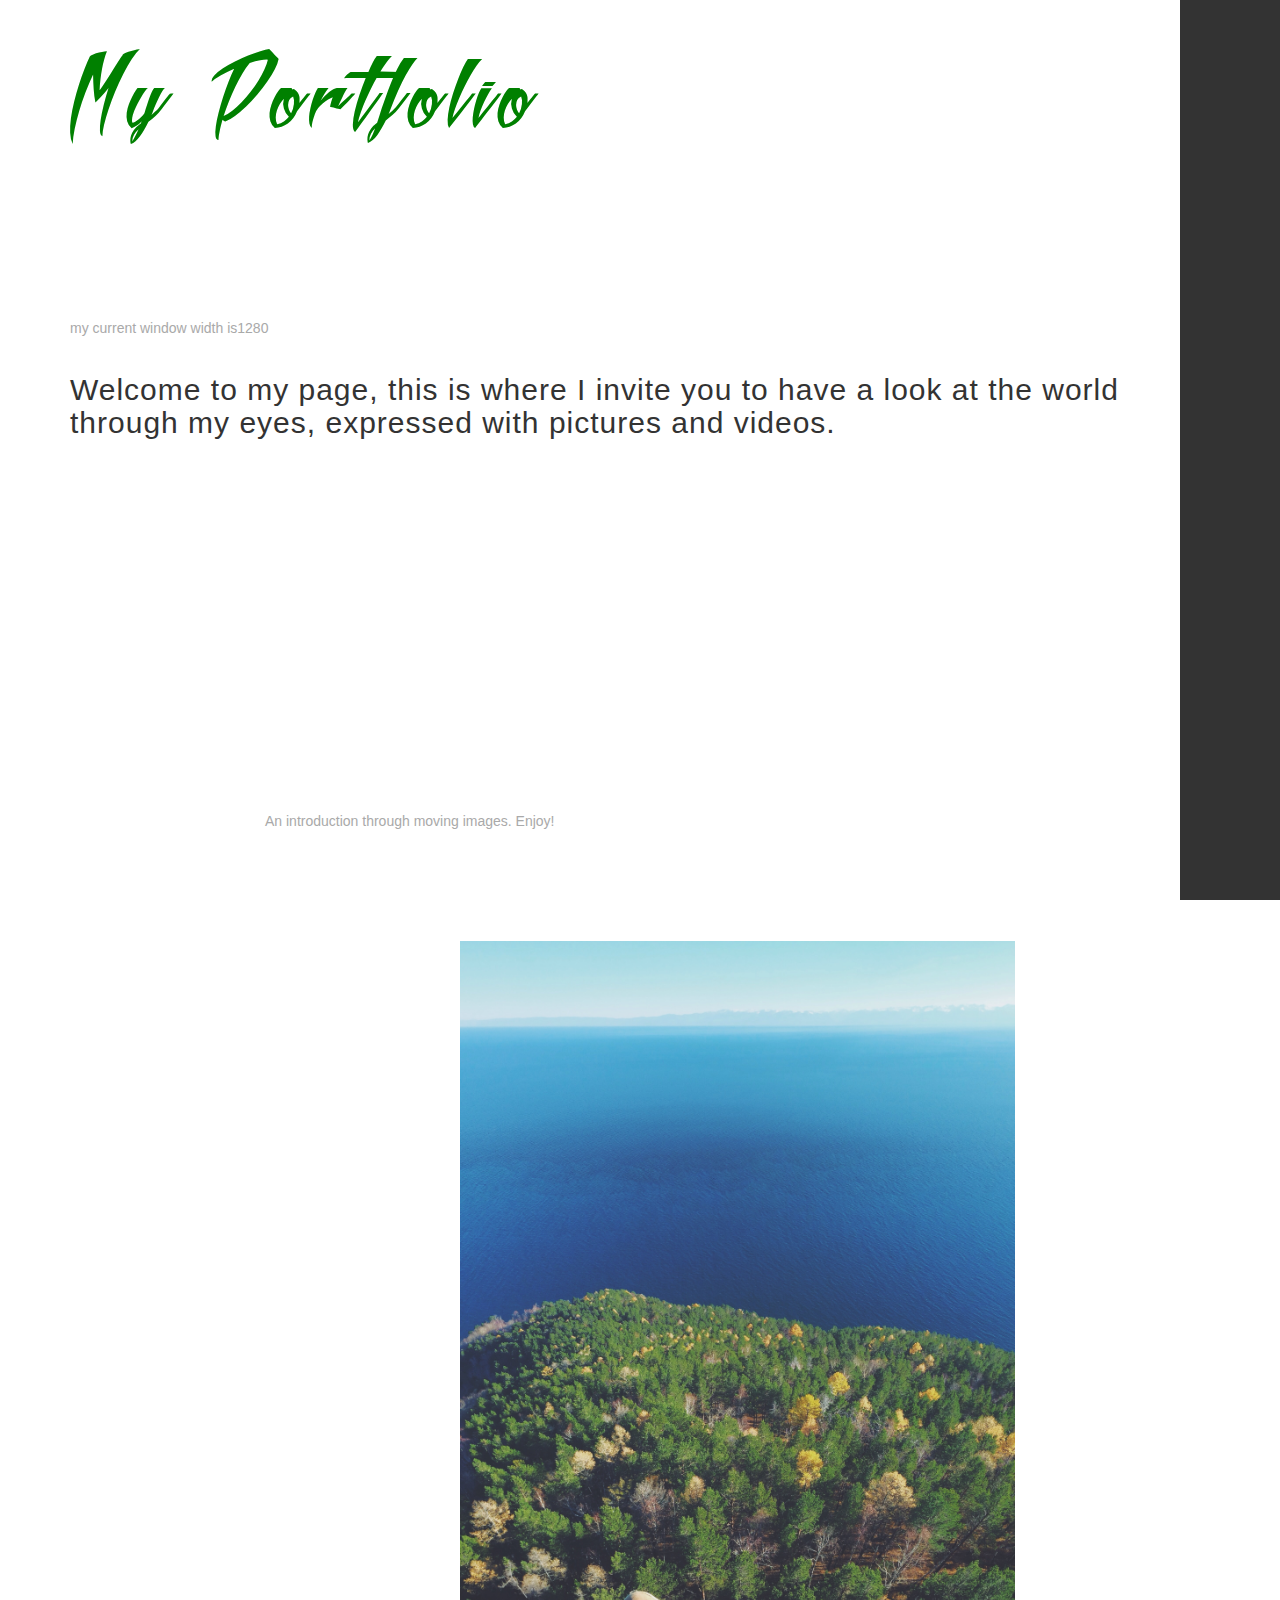
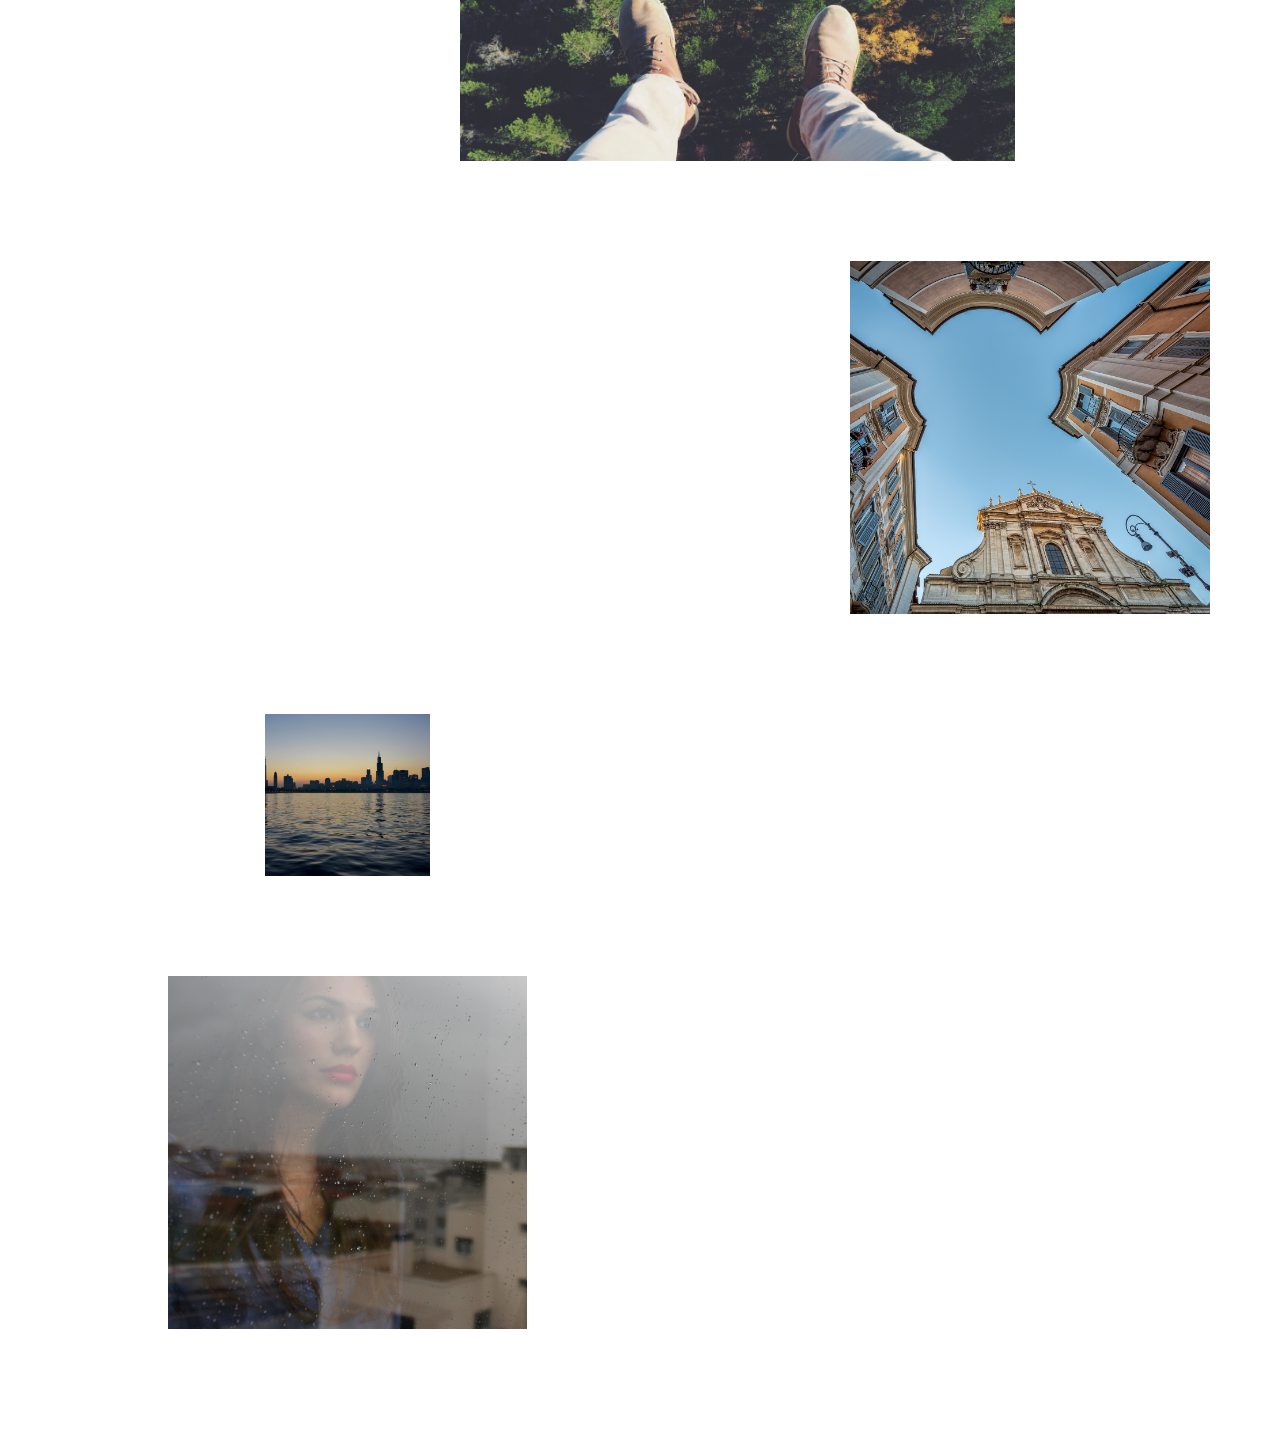
<file: MMP460Ass/index.html>
<html>

<head>
    <!---support of foreigh character-->
    <meta charset="utf-8">
    <!--IE Compatibility setting. It ensource IE uses the latest rendering engine-->
    <meta http-equiv="X-AU-Compatible" content="IE=edge">
    <!--get the physical width of the mobile device-->
    <meta name="viemport" content="width=device-width, initial-scale=1">
    <!--name of the website displayed on the browser tab-->
    <title>Aminie45</title>
    <!--link custom style sheet to the main layout page-->
    <link rel="stylesheet" href="custom.css">
    <!--link the lastest midified bootstrap style sheet-->
    <link rel="stylesheet" href="https://maxcdn.bootstrapcdn.com/bootstrap/3.3.6/css/bootstrap.min.css">
    <link rel="stylesheet" href="https://maxcdn.bootstrapcdn.com/font-awesome/4.5.0/css/font-awesome.min.css">
    <!--latest JQuery framework, necessary for using bootstrap's Java Script plugins-->
    <script src="https://ajax.googleapis.com/ajax/libs/jquery/2.2.0/jquery.min.js"></script>
    <!--link the lastest midified bootstrap Java script file JS library-->
    <script src="https://maxcdn.bootstrapcdn.com/bootstrap/3.3.6/js/bootstrap.min.js"></script>
    <script src="js/index.js"></script>

</head>

<body>
    <div class="menu text-center">
        <div class="row">
            <a href="work.html">WORK</a>
        </div>
        <div class="row">
            <a href="About.html">ABOUT</a>
        </div>
        <div class="row">
            <a href="Contact.html">CONTACT</a>
        </div>
    </div>
    <div class="menu-mobile">
        <h3>WORK</h3>
        <h3>ABOUT</h3>
        <h3>CONTACT</h3>
    </div>
    <div class="container">
        <a href="/"><h1>My Portfolio</h1></a>
        <p id="debug"></p>
        <h2>Welcome to my page, this is where I invite you to have a look at the world through my eyes, expressed with pictures and videos. 
</h2>
        <div class="row">
            <div class="col-lg-6 col-lg-offset-2 col-sm-8 col-sm-offset-2">
                <div class="embed-responsive embed-responsive-16by9">
                    
                    <iframe width="560" height="315" src="https://www.youtube.com/embed/56DDRVh2jBk?rel=0" frameborder="0" allowfullscreen></iframe>
                    
                    
                </div>
                <p>An introduction through moving images. Enjoy!
</p>
            </div>
        </div>
        <div class="row">
            <div class="col-lg-6 col-lg-offset-4 col-sm-6 col-sm-offset-4">
                <img class="img-responsive" src="img/veiw.jpeg">
            </div>
        </div>
        <div class="row">
            <div class="col-lg-4 col-lg-offset-8 col-sm-4 col-sm-offset-8">
                <img class="img-responsive" src="img/view of buildings from below.jpeg">
            </div>
        </div>
        <div class="row">
            <div class="col-lg-2 col-lg-offset-2 col-sm-2 col-sm-offset-2">
                <img class="img-responsive" src="img/city.jpeg">
            </div>
        </div>
        <div class="row">
            <div class="col-lg-4 col-lg-offset-1 col-sm-4 col-sm-offset-1">
                <img class="img-responsive" src="img/girl.jpeg">
            </div>
        </div>
    </div>
</body>

</html>
</file>
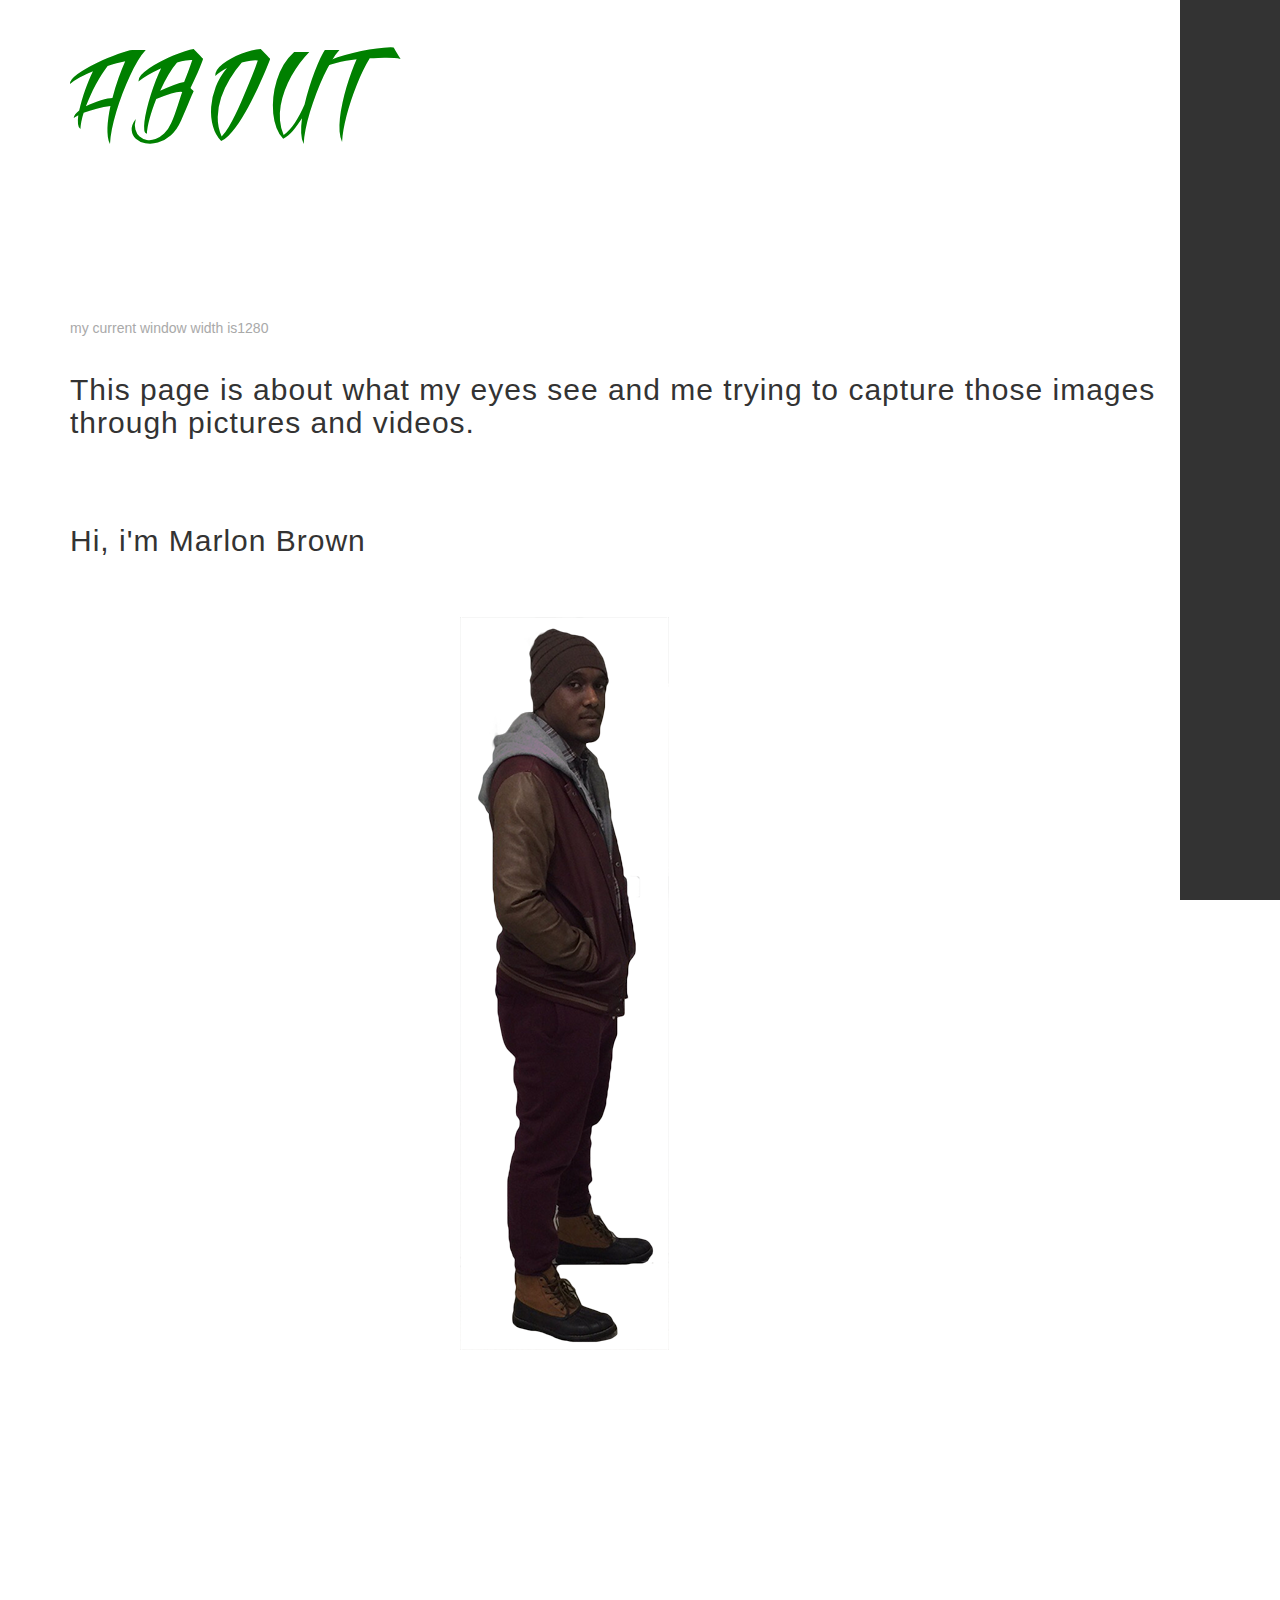
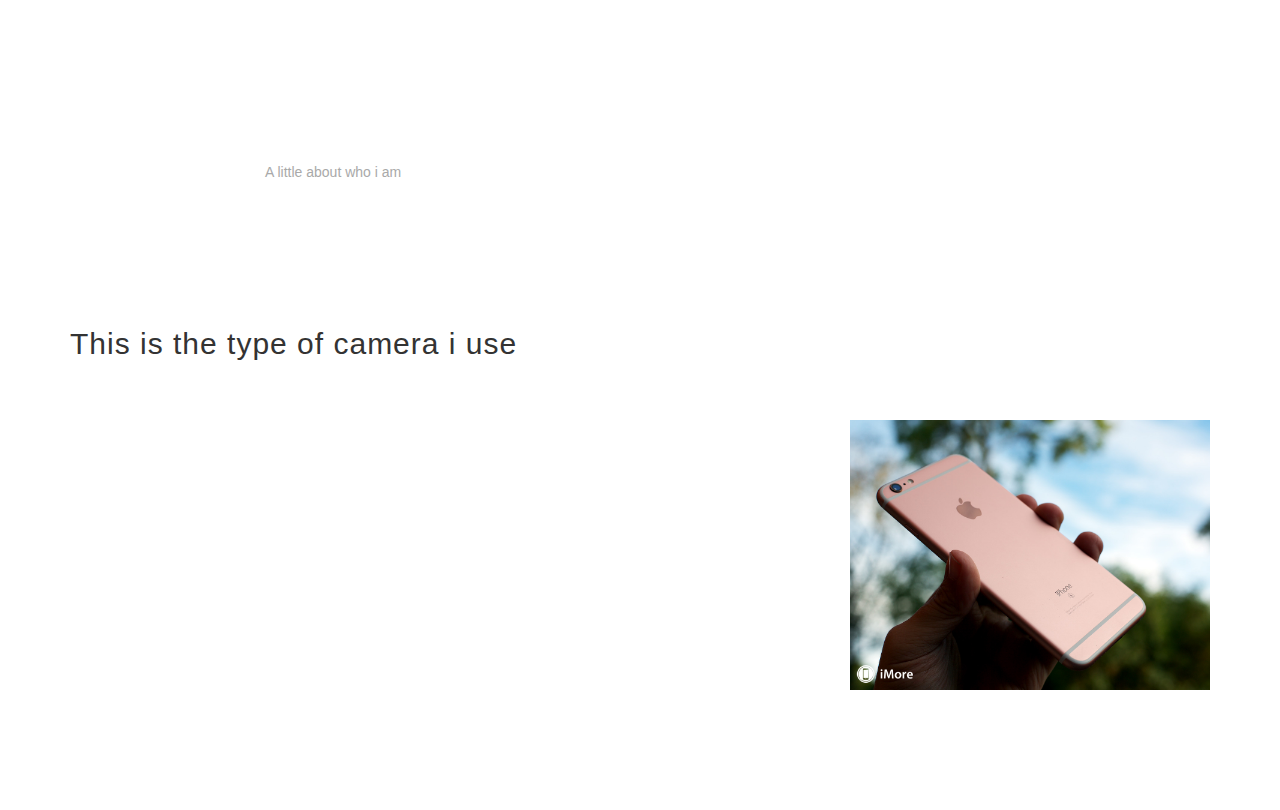
<file: MMP460Ass/About.html>
<html>

<head>
    <!---support of foreigh character-->
    <meta charset="utf-8">
    <!--IE Compatibility setting. It ensource IE uses the latest rendering engine-->
    <meta http-equiv="X-AU-Compatible" content="IE=edge">
    <!--get the physical width of the mobile device-->
    <meta name="viemport" content="width=device-width, initial-scale=1">
    <!--name of the website displayed on the browser tab-->
    <title>Aminie45</title>
    <!--link custom style sheet to the main layout page-->
    <link rel="stylesheet" href="custom.css">
    <!--link the lastest midified bootstrap style sheet-->
    <link rel="stylesheet" href="https://maxcdn.bootstrapcdn.com/bootstrap/3.3.6/css/bootstrap.min.css">
    <link rel="stylesheet" href="https://maxcdn.bootstrapcdn.com/font-awesome/4.5.0/css/font-awesome.min.css">
    <!--latest JQuery framework, necessary for using bootstrap's Java Script plugins-->
    <script src="https://ajax.googleapis.com/ajax/libs/jquery/2.2.0/jquery.min.js"></script>
    <!--link the lastest midified bootstrap Java script file JS library-->
    <script src="https://maxcdn.bootstrapcdn.com/bootstrap/3.3.6/js/bootstrap.min.js"></script>
    <script src="js/index.js"></script>

</head>

<body>
    <div class="menu text-center">
        <div class="row">
            <a href="index.html">HOME</a>
        </div>
        <div class="row">
            <a href="work.html">WORK</a>
        </div>
        <div class="row">
            <a href="Contact.html">CONTACT</a>
        </div>
    </div>
    <div class="container">
        <a href="/"><h1>ABOUT</h1></a>
        <p id="debug"></p>
        <h2>This page is about what my eyes see and me trying to capture those images through pictures and videos. 
 
</h2>
        <h2>Hi, i'm Marlon Brown</h2>
        <div class="row">
            <div class="col-lg-6 col-lg-offset-4 col-sm-6 col-sm-offset-4">
                <img class="img-responsive" src="img/Me1.png">
            </div>
        </div>
        <div class="row">
            <div class="col-lg-6 col-lg-offset-2 col-sm-8 col-sm-offset-2">
                <div class="embed-responsive embed-responsive-16by9">
                    
                    <iframe width="560" height="315" src="https://www.youtube.com/embed/56DDRVh2jBk?rel=0" frameborder="0" allowfullscreen></iframe>
                    
                    
                    
                    
                </div>
                <p>A little about who i am</p>
            </div>
        </div>
        <h2>This is the type of camera i use</h2>
        <div class="row">
            <div class="col-lg-4 col-lg-offset-8 col-sm-4 col-sm-offset-8">
                <img class="img-responsive" src="img/camera.jpg">
            </div>
        </div>
    </div>
</body>

</html>
</file>
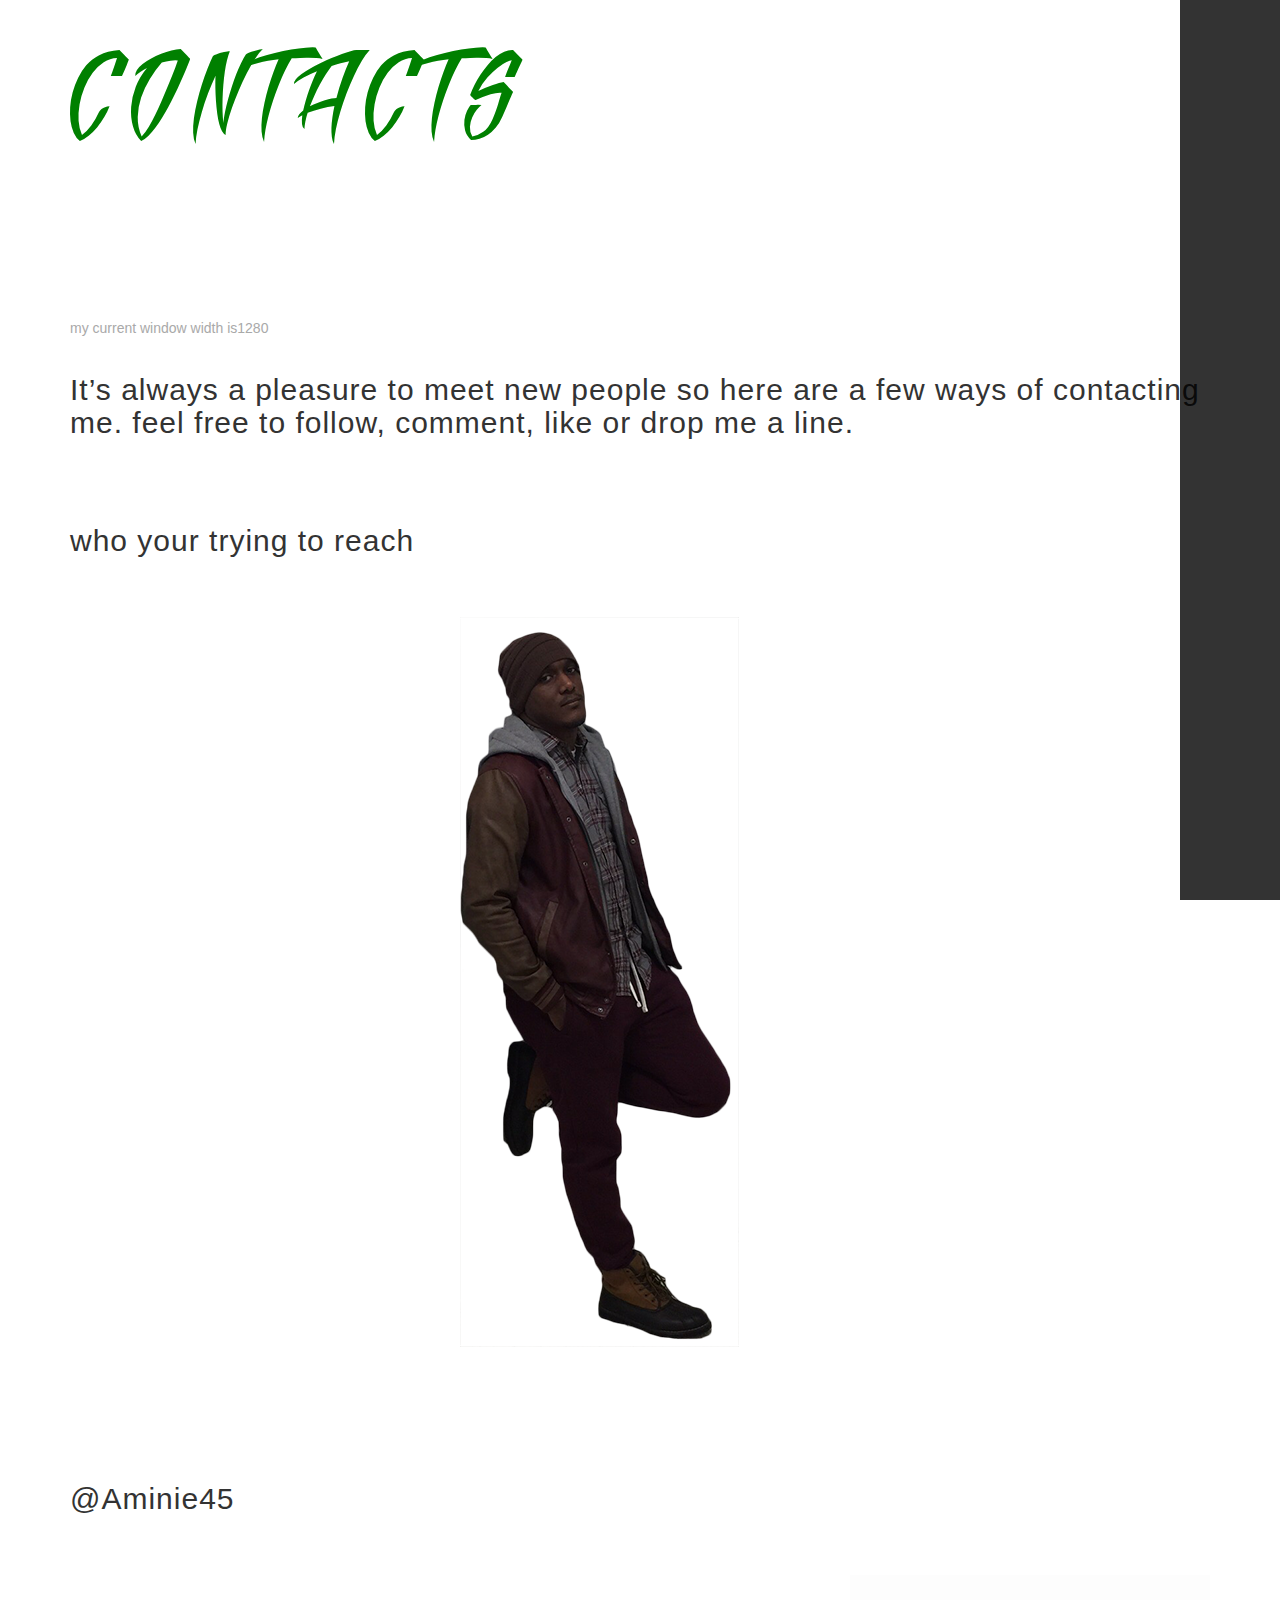
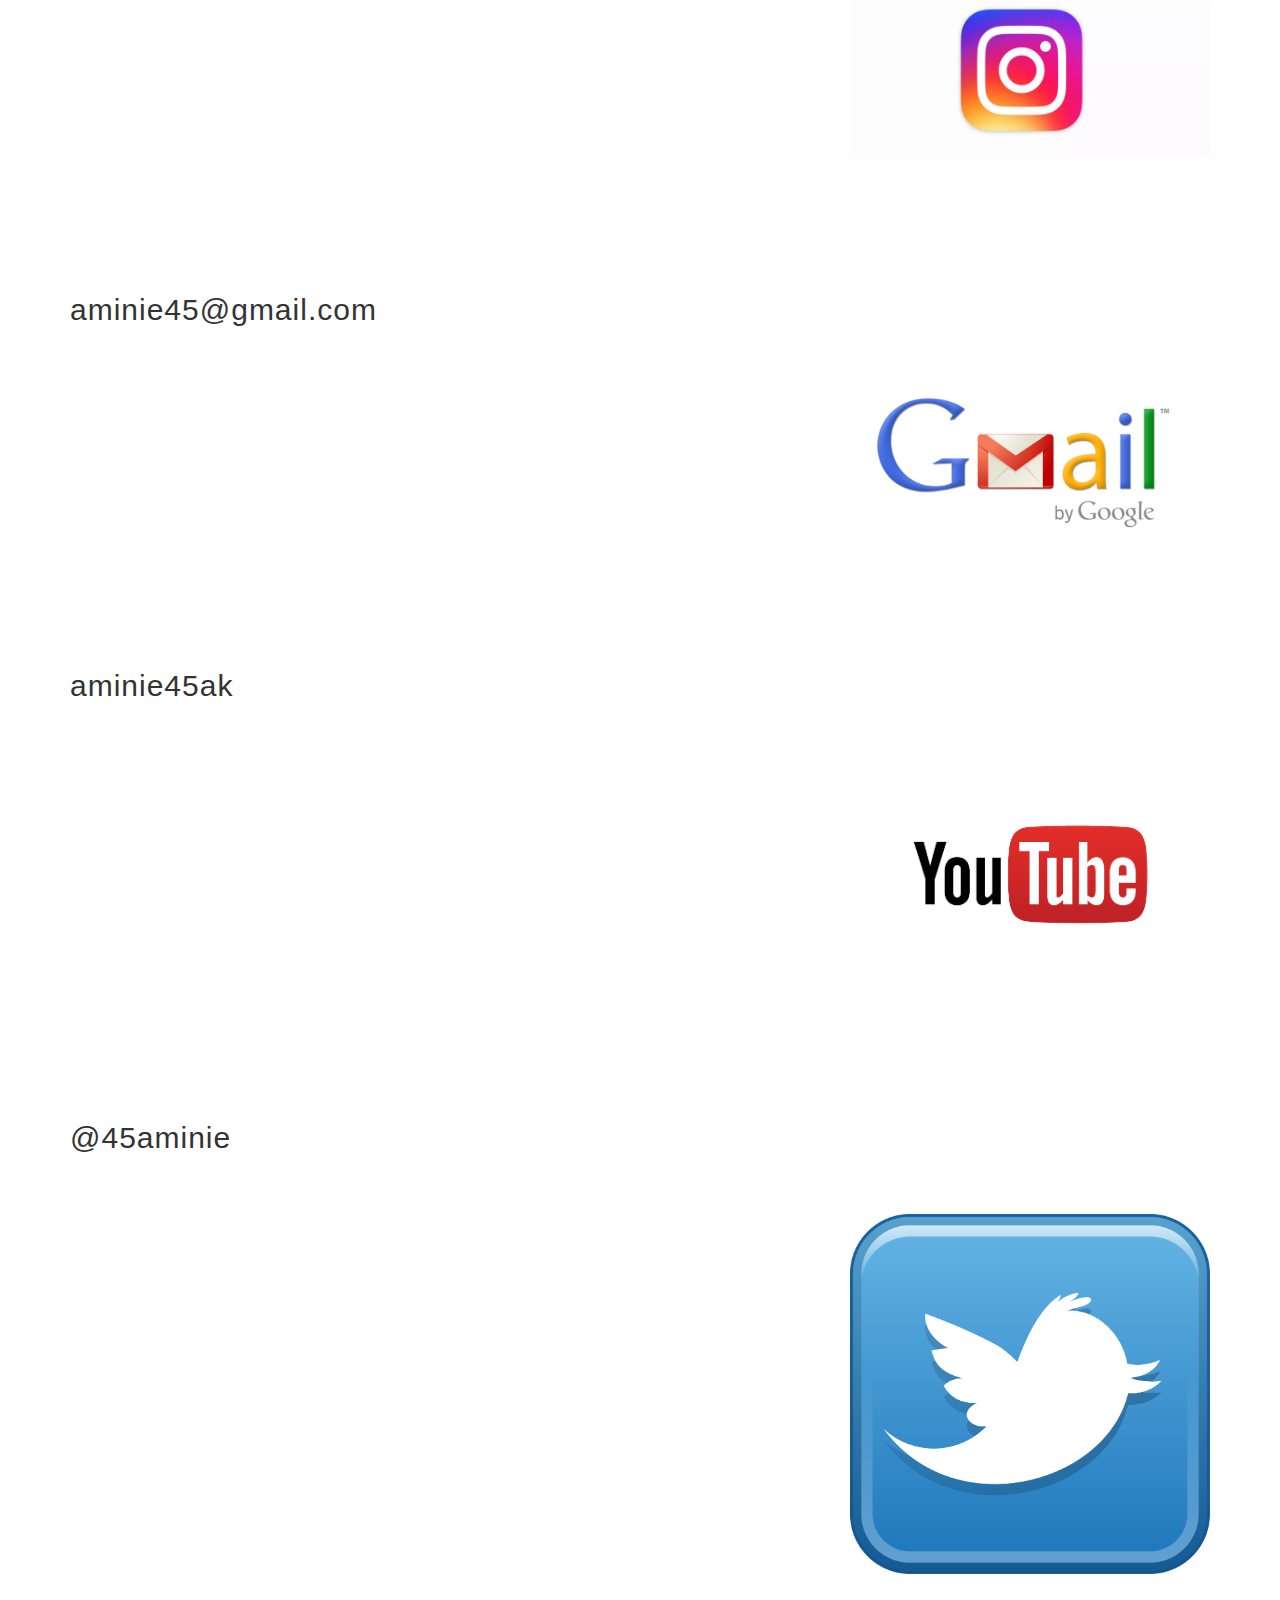
<file: MMP460Ass/Contact.html>
<html>

<head>
    <!---support of foreigh character-->
    <meta charset="utf-8">
    <!--IE Compatibility setting. It ensource IE uses the latest rendering engine-->
    <meta http-equiv="X-AU-Compatible" content="IE=edge">
    <!--get the physical width of the mobile device-->
    <meta name="viemport" content="width=device-width, initial-scale=1">
    <!--name of the website displayed on the browser tab-->
    <title>Aminie45</title>
    <!--link custom style sheet to the main layout page-->
    <link rel="stylesheet" href="custom.css">
    <!--link the lastest midified bootstrap style sheet-->
    <link rel="stylesheet" href="https://maxcdn.bootstrapcdn.com/bootstrap/3.3.6/css/bootstrap.min.css">
    <link rel="stylesheet" href="https://maxcdn.bootstrapcdn.com/font-awesome/4.5.0/css/font-awesome.min.css">
    <!--latest JQuery framework, necessary for using bootstrap's Java Script plugins-->
    <script src="https://ajax.googleapis.com/ajax/libs/jquery/2.2.0/jquery.min.js"></script>
    <!--link the lastest midified bootstrap Java script file JS library-->
    <script src="https://maxcdn.bootstrapcdn.com/bootstrap/3.3.6/js/bootstrap.min.js"></script>
    <script src="js/index.js"></script>

</head>

<body>
    <div class="menu text-center">
        <div class="row">
            <a href="index.html">HOME</a>
        </div>
        <div class="row">
            <a href="work.html">WORK</a>
        </div>
        <div class="row">
            <a href="About.html">ABOUT</a>
        </div>
    </div>
    <div class="container">
        <a href="/"><h1>CONTACTS</h1></a>
        <p id="debug"></p>
        <h2>It’s always a pleasure to meet new people so here are a few ways of contacting me. feel free to follow, comment, like or drop me a line. 
</h2>
        <h2>who your trying to reach</h2>
        <div class="row">
            <div class="col-lg-6 col-lg-offset-4 col-sm-6 col-sm-offset-4">
                <img class="img-responsive" src="img/Me3.png">
            </div>
        </div>
        <h2>@Aminie45</h2>
        <div class="row">
            <div class="col-lg-4 col-lg-offset-8 col-sm-4 col-sm-offset-8">
                <img class="img-responsive" src="img/instagram-logo-796x404.png">
            </div>
        </div>
        <h2>aminie45@gmail.com</h2>
        <div class="row">
            <div class="col-lg-4 col-lg-offset-8 col-sm-4 col-sm-offset-8">
                <img class="img-responsive" src="img/mail_logo_rgb.png">
            </div>
        </div>
            <h2>aminie45ak</h2>
        <div class="row">
            <div class="col-lg-4 col-lg-offset-8 col-sm-4 col-sm-offset-8">
                <img class="img-responsive" src="img/YouTube-logo.png">
            </div>
        </div>
        <h2>@45aminie</h2>
        <div class="row">
            <div class="col-lg-4 col-lg-offset-8 col-sm-4 col-sm-offset-8">
                <img class="img-responsive" src="img/Twitter_Png.png">
            </div>
        </div>
    </div>
</body>

</html>
</file>
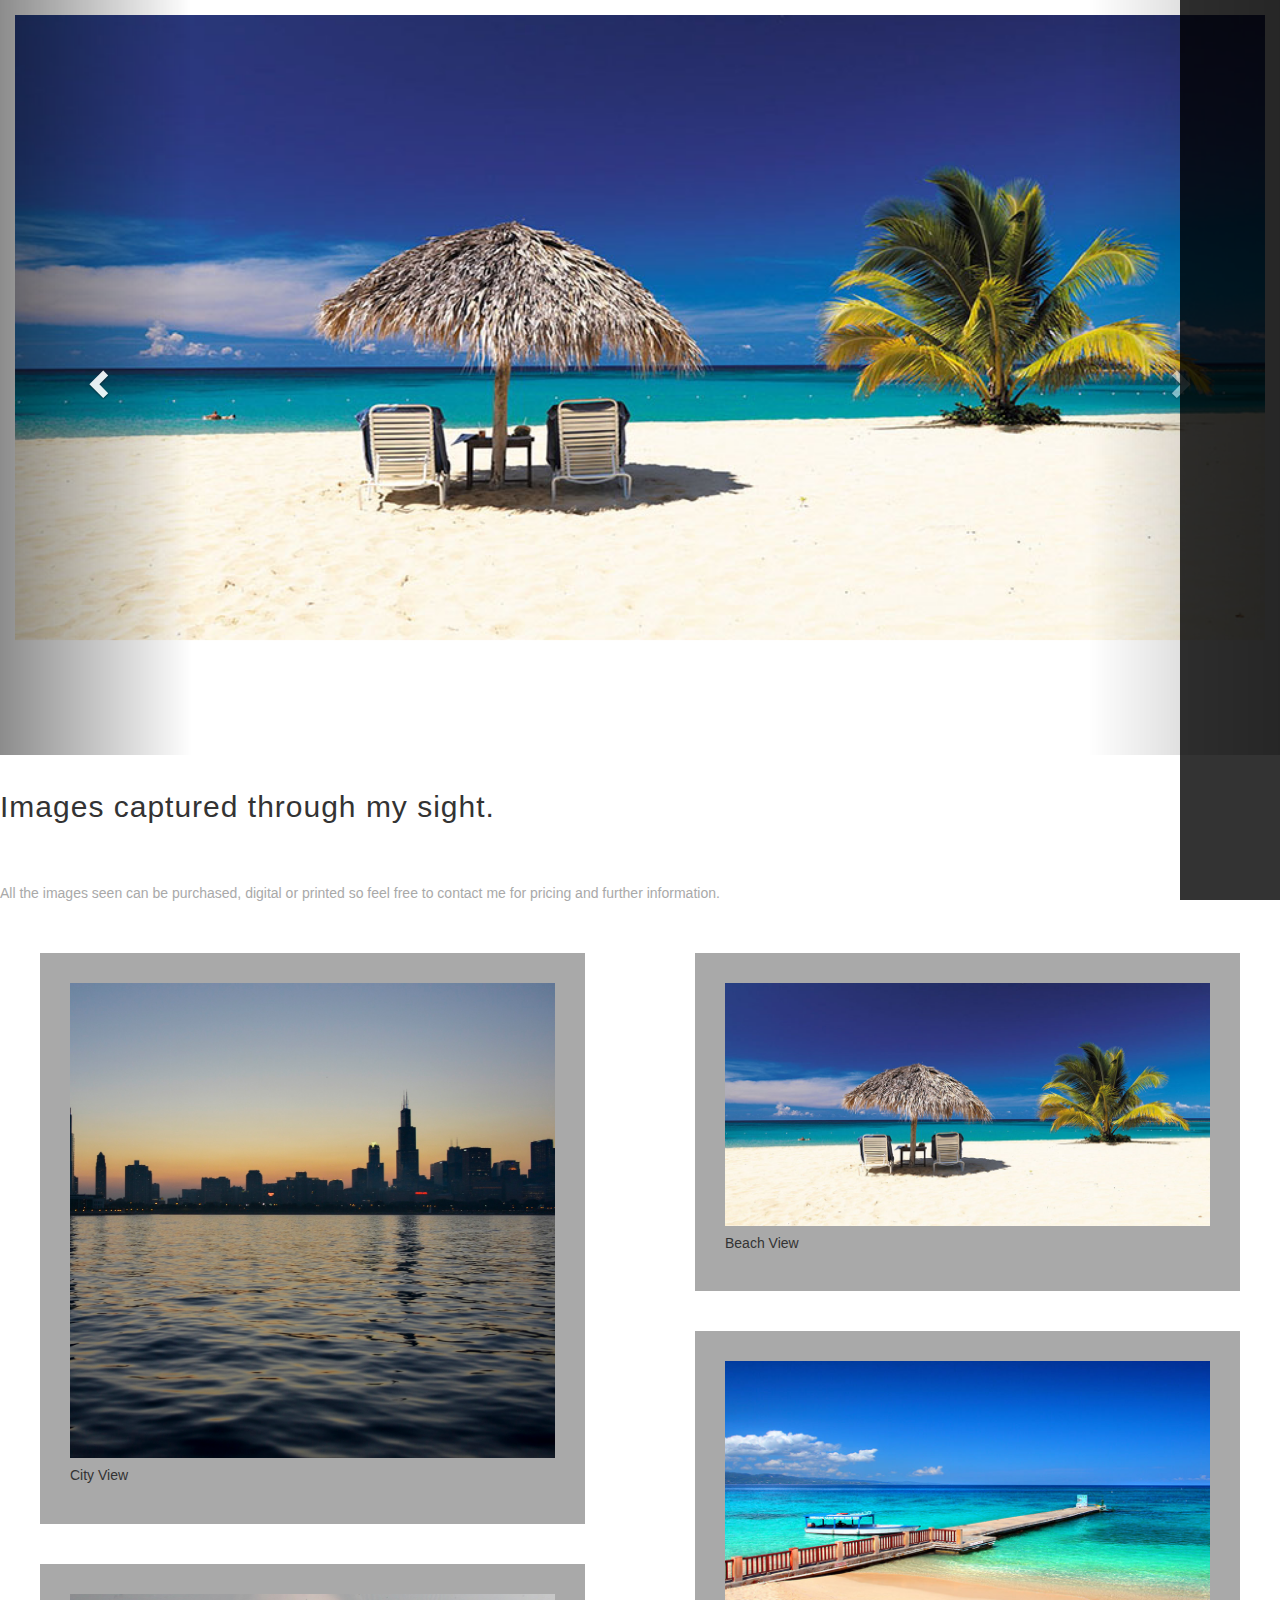
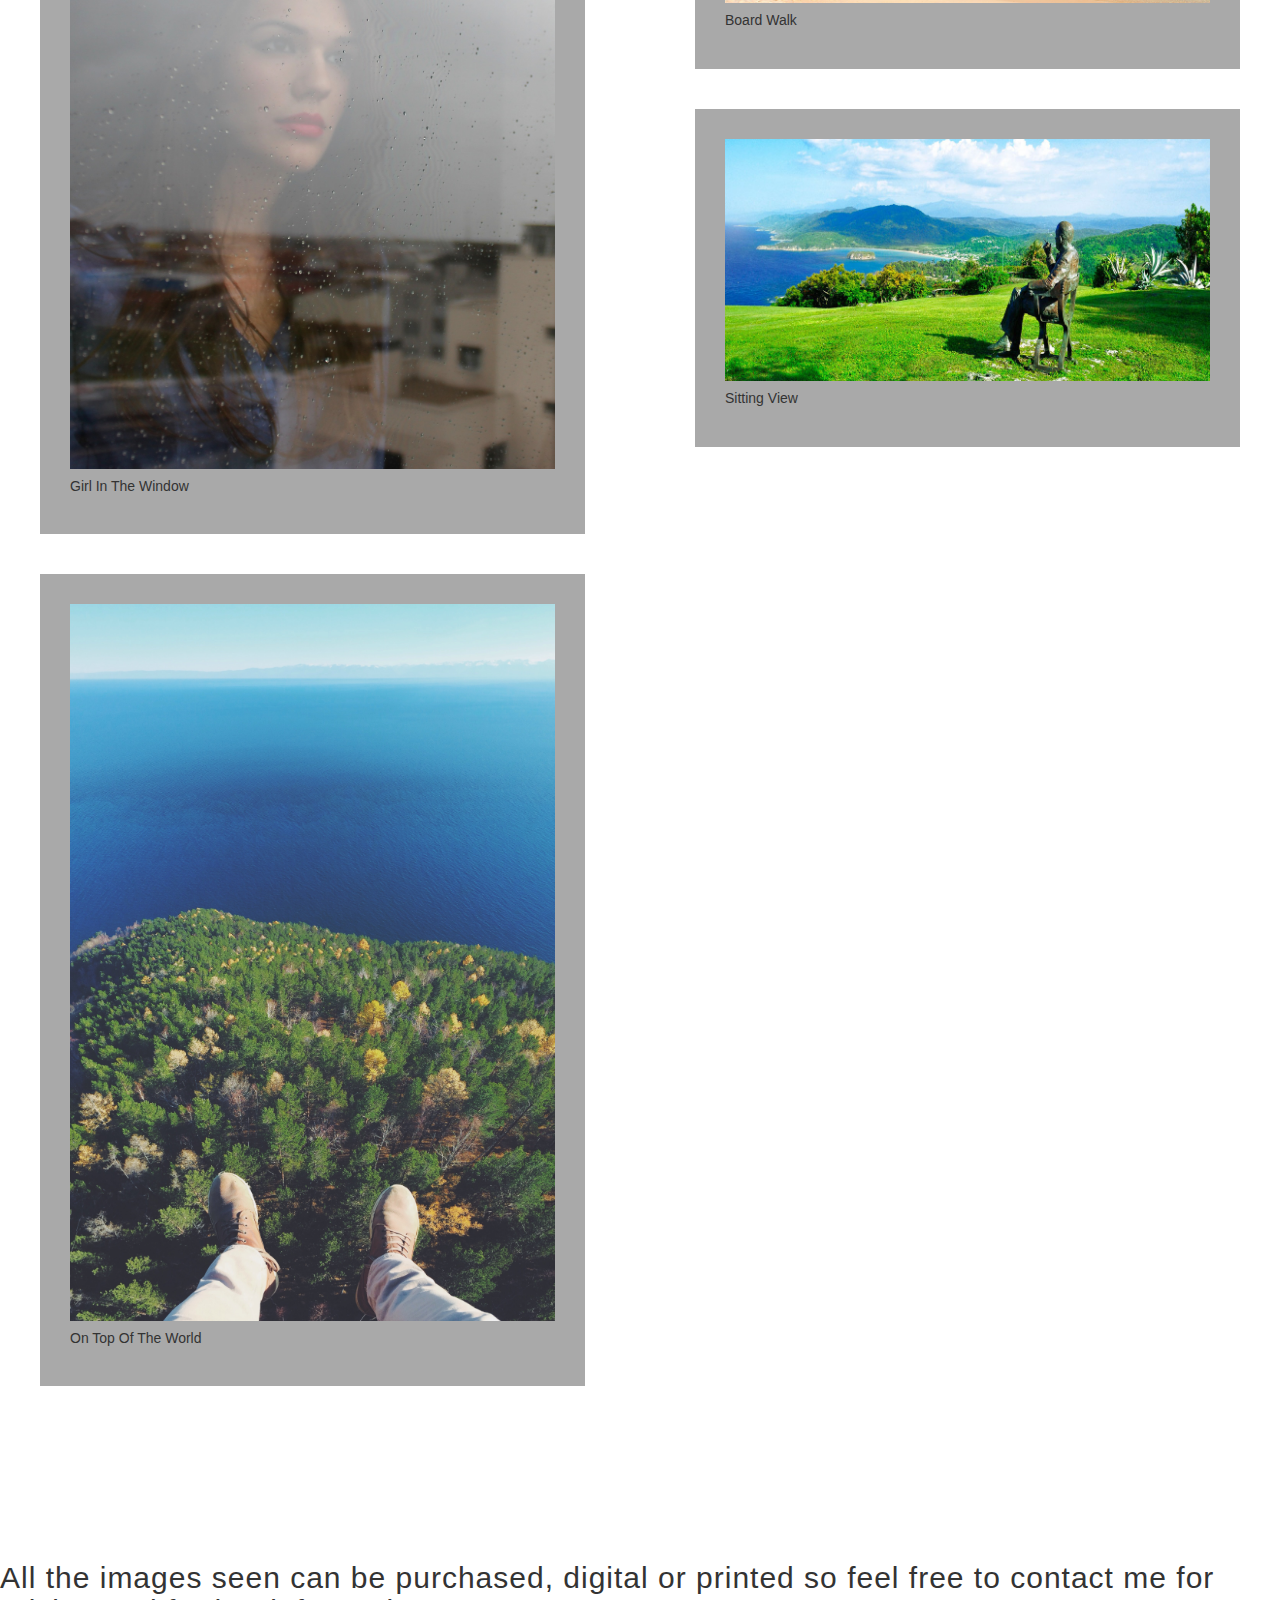
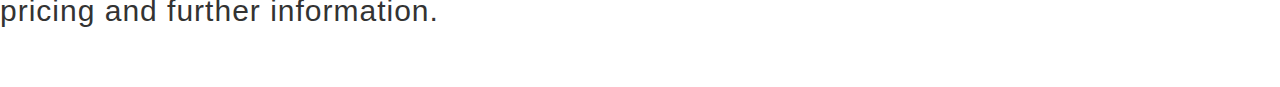
<file: MMP460Ass/work.html>
<html>

<head>
    <!---support of foreigh character-->
    <meta charset="utf-8">
    <!--IE Compatibility setting. It ensource IE uses the latest rendering engine-->
    <meta http-equiv="X-AU-Compatible" content="IE=edge">
    <!--get the physical width of the mobile device-->
    <meta name="viemport" content="width=device-width, initial-scale=1">
    <!--name of the website displayed on the browser tab-->
    <title>Aminie45</title>
    <!--link custom style sheet to the main layout page-->
    <link rel="stylesheet" href="custom.css">
    <!--link the lastest midified bootstrap style sheet-->
    <link rel="stylesheet" href="https://maxcdn.bootstrapcdn.com/bootstrap/3.3.6/css/bootstrap.min.css">
    <link rel="stylesheet" href="https://maxcdn.bootstrapcdn.com/font-awesome/4.5.0/css/font-awesome.min.css">
    <!--latest JQuery framework, necessary for using bootstrap's Java Script plugins-->
    <script src="https://ajax.googleapis.com/ajax/libs/jquery/2.2.0/jquery.min.js"></script>
    <!--link the lastest midified bootstrap Java script file JS library-->
    <script src="https://maxcdn.bootstrapcdn.com/bootstrap/3.3.6/js/bootstrap.min.js"></script>
    <script src="js/index.js"></script>
</head>

<body id="work">
    <div class="menu text-center">
        <div class="row">
            <a href="index.html">HOME</a>
        </div>
        <div class="row">
            <a href="About.html">ABOUT</a>
        </div>
        <div class="row">
            <a href="Contact.html">CONTACT</a>
        </div>
    </div>
    <div id="myCarousel" class="carousel slide" data-ride="carousel">
        <!-- Indicators -->
        <ol class="carousel-indicators">
            <li data-target="#carousel-example-generic" data-slide-to="0" class="active"></li>
            <li data-target="#carousel-example-generic" data-slide-to="1"></li>
            <li data-target="#carousel-example-generic" data-slide-to="2"></li>
        </ol>

        <!-- Wrapper for slides -->
        <div class="carousel-inner" role="listbox">
            <div class="item active">
                <img src="img/carousel/beach_1.jpg" alt="beach">
                <div class="carousel-caption">
                </div>
            </div>
            <div class="item">
                <img src="img/carousel/beach3.jpg" alt="boardwalk">
                <div class="carousel-caption">
                </div>
            </div>
            <div class="item">
                <img src="img/carousel/beach4.jpg" alt="bluewaters">
                <div class="carousel-caption">
                </div>
            </div>
            <div class="item">
                <img src="img/carousel/Firefly.jpg" alt="the view">
                <div class="carousel-caption">
                </div>
            </div>
            <div class="item">
                <img src="img/carousel/JamaicaMap.png" alt="Jamaica">
                <div class="carousel-caption">
                </div>
            </div>
        </div>

        <!-- Controls -->
        <a class="left carousel-control" href="#myCarousel" role="button" data-slide="prev">
            <span class="glyphicon glyphicon-chevron-left" aria-hidden="true"></span>
            <span class="sr-only">Previous</span>
        </a>
        <a class="right carousel-control" href="#myCarousel" role="button" data-slide="next">
            <span class="glyphicon glyphicon-chevron-right" aria-hidden="true"></span>
            <span class="sr-only">Next</span>
        </a>
    </div>
    
    <h2>Images captured through my sight.</h2>
    <p>All the images seen can be purchased, digital or printed so feel free to contact me for pricing and further information.</p>

    <div class="row" id="portfolio">
        <div class="col-xs-12 col-sm-6">
            <div class="bg-darkgray">
                <img class="img-responsive" src="img/city.jpeg">
                <h5>City View</h5>
            </div>
            <div class="bg-darkgray">
                <img class="img-responsive" src="img/girl.jpeg">
                <h5>Girl In The Window</h5>
            </div>
            <div class="bg-darkgray">
                <img class="img-responsive" src="img/veiw.jpeg">
                <h5>On Top Of The World</h5>
            </div>
        </div>
        <div class="col-xs-12 col-sm-6">
            <div class="bg-darkgray">
                <img class="img-responsive" src="img/carousel/beach_1.jpg">
                <h5>Beach View</h5>
            </div>
            <div class="bg-darkgray">
                <img class="img-responsive" src="img/carousel/beach3.jpg">
                <h5>Board Walk</h5>
            </div>
            <div class="bg-darkgray">
                <img class="img-responsive" src="img/carousel/Firefly.jpg">
                <h5>Sitting View</h5>
            </div>
        </div>
    </div>
    <h2>All the images seen can be purchased, digital or printed so feel free to contact me for pricing and further information.  
</h2>
</body>

</html>
</file>
<file: MMP460Ass/custom.css>
p{
    color: darkgray;
    font-family: sans-serif;
}

a h1{
    font-family: myFirstFont !important;
    font-size: 8em;
    color: green;
    padding-top: 15px;
    padding-bottom: 150px;
    letter-spacing: 10px;
}

h2{
    font-family: sans-serif;
    font-size: 5em;
    color: green;
    padding-top: 15px;
    padding-bottom: 50px;
    letter-spacing: 1px;
}

h3{
    font-family: sans-serif;
    font-size: 5em;
    color: green;
    padding-top: 10px;
    padding-bottom: 5px;
    letter-spacing: 1px;
}
.menu a{
    color: greenyellow;
}

.menu a:hover{
    color: red;
}

div{   
    padding-bottom: 50px;
}

/***css for menu styling that pops out from the right***/
.menu{
    background: black;
    width: 400px;
    height: 100vh; /***100% of the height of the viewport***/
    position: fixed;
    right: -300px;
    z-index: 1000;
    opacity: 0.8;
    padding-top: 300px;
    /**how slow the pop out comes out from the right**/
    transition: 1s;
    -webkit-transition: 1s; /*for safari 3.1 to 6.0*/
}

@font-face{
    font-family:myFirstFont;
    src: url(madrats.ttf);
}

/*change the padding design on mobile sites*/

@media (max-width: 767.99999999px){
    div{
        padding: 10px 40px;
    }
    .menu {
        display: none;
    }

}

@media (min-width: 768px){
    .menu-mobile{
        display: none;
    }
}
    
.menu-mobie{
        
}



/*******************/
/***********index.html****/

#index div{
    padding-bottom: 50px;
}


/*******************/
/***********work.html****/
/***peg all carousel images width of the viewport of the website*********************/
#work #myCarousel{
padding: 15px;

}

#work #myCarousel img{
    width: 100vw;
}

#work .hide-title>h5{
    opacity: 0;
    position:absolute;
    right: 10%;
    bottom: 10%;
    color: black;
    font-size: 1.3em;
    z-index: 10;  
}

#work #portfolio img:hover{
    filter:blur(2px) grayscale(1);
    -webkit-filter: blur(2px) grayscale(1);    
        
}

#work #portfolio img{
    transition: 1.0s

}




/*#work #portfolio>div{
    padding: 15px
}*/

#work .bg-mediumpurple{
    background-color: mediumpurple;
    padding: 30px; 
    margin: 40px; 15px;
    position: relative;
}

#work .bg-darkgray{
    background-color: darkgray;
    padding: 30px;
    margin: 40px; 15px;
    position: relative;
    
}

#work .bg-greenyellow{
    background-color: greenyellow;
    padding: 30px;
    margin: 40px; 15px;
    position: relative;
    
}
</file>
